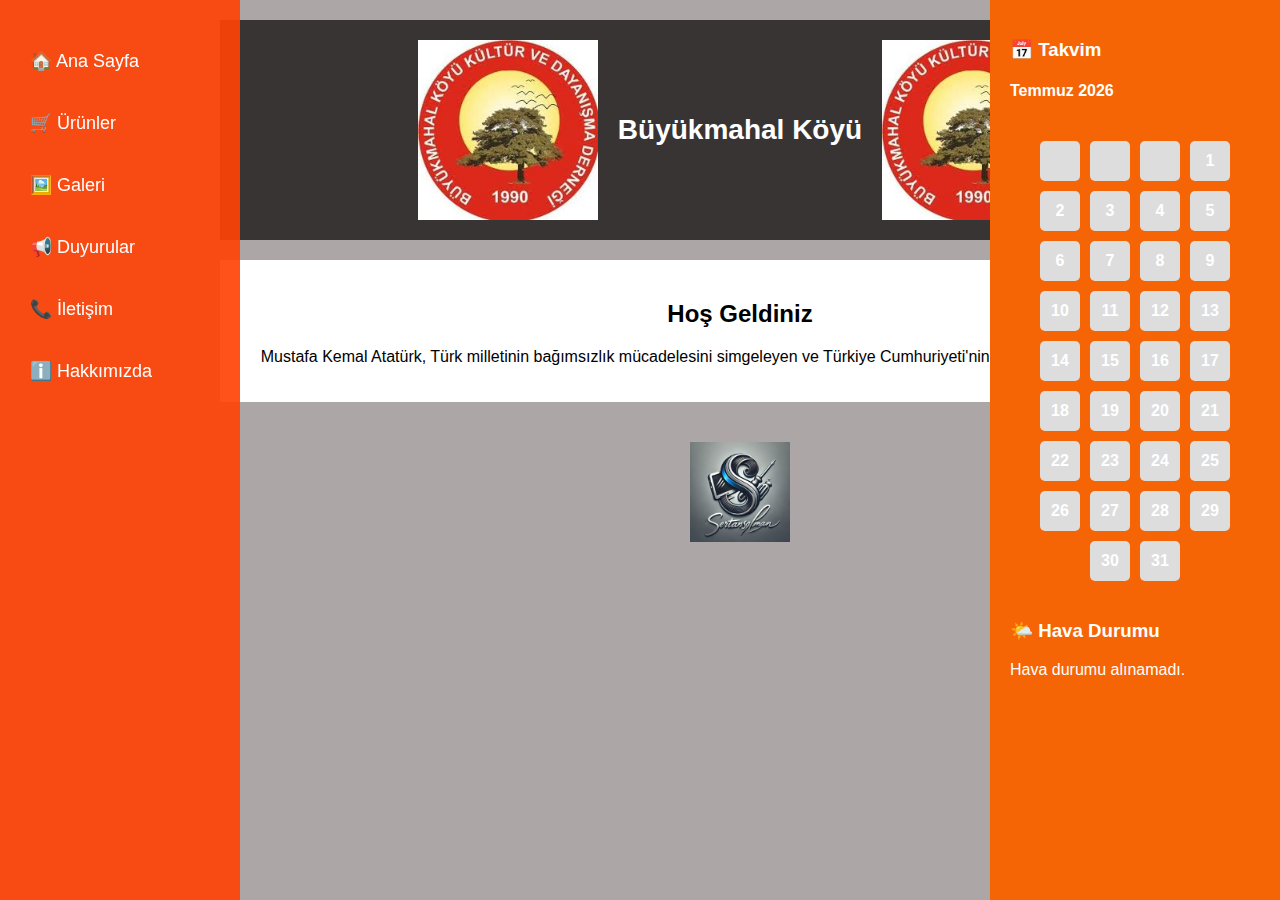
<file: index.html>
<!DOCTYPE html>
<html lang="tr">
<head>
    <meta charset="UTF-8">
    <meta name="viewport" content="width=device-width, initial-scale=1.0">
    <title>Ana Sayfa</title>
    <style>
        body {
            font-family: Arial, sans-serif;
            background-color: #aca6a6;
            margin: 0;
            display: flex;
        }
        .sidebar {
            width: 200px;
            background: rgba(254, 67, 5, 0.919);
            color: white;
            padding: 20px;
            height: 100vh;
            position: fixed;
            top: 0;
            left: 0;
        }
        .sidebar ul {
            list-style: none;
            padding: 0;
        }
        .sidebar ul li {
            margin: 20px 0;
        }
        .sidebar ul li a {
            color: rgb(255, 255, 255);
            text-decoration: none;
            font-size: 18px;
            display: flex;
            align-items: center;
            gap: 10px;
            padding: 10px;
            transition: all 0.3s ease;
        }
        .sidebar ul li a:hover {
            background: #fa0a0a;
            transform: scale(1.1);
        }
        .container {
            width: calc(100% - 200px);
            margin-left: 200px;
            text-align: center;
            padding: 20px;
        }
        .header {
            display: flex;
            justify-content: center;
            align-items: center;
            gap: 20px;
            padding: 20px;
            background-color: rgb(56, 52, 52);
            color: white;
        }
        .header img {
            width: 180px;
            height: auto;
        }
        .header h1 {
            margin: 0;
            font-size: 28px;
            font-weight: bold;
        }
        .content {
            background-color: white;
            padding: 20px;
            margin-top: 20px;
        }
        .footer {
            text-align: center;
            margin-top: 40px;
        }
        .footer img {
            width: 100px;
            height: auto;
        }
        .calendar {
            display: flex;
            flex-wrap: wrap;
            justify-content: center;
            gap: 10px;
            padding: 20px;
        }
        .calendar div {
            width: 40px;
            height: 40px;
            background: #ddd;
            display: flex;
            align-items: center;
            justify-content: center;
            border-radius: 5px;
            font-weight: bold;
        }
        .today {
            background: #ffcc00;
        }
        .right-sidebar {
    width: 250px;
    background: #f56505;
    color: white;
    padding: 20px;
    position: fixed;
    right: 0;
    top: 0;
    height: 100vh; /* Panelin yüksekliğini ekran boyutuna göre ayarlıyoruz */
    overflow-y: auto; /* İçerik fazla olduğunda kaydırma çubuğu eklenir */
    padding-bottom: 50px; /* Alt kısmına biraz boşluk ekleyebiliriz */
}
    </style>
</head>
<body>
    <div class="sidebar">
        <ul>
            <li><a href="index.html">🏠 Ana Sayfa</a></li>
            <li><a href="ürünler.html">🛒 Ürünler</a></li>
            <li><a href="galeri.html">🖼️ Galeri</a></li>
            <li><a href="duyurular.html">📢 Duyurular</a></li>
            <li><a href="iletisim.html">📞 İletişim</a></li>
            <li><a href="hakkımızda.html">ℹ️ Hakkımızda</a></li>
        </ul>
    </div>
    <div class="container">
        <div class="header">
            <img src="img/logo.png" alt="Köy Logosu">
            <h1>Büyükmahal Köyü</h1>
            <img src="img/logo.png" alt="Köy Logosu">
        </div>
        <div class="content">
            <h2>Hoş Geldiniz</h2>
            <p>Mustafa Kemal Atatürk, Türk milletinin bağımsızlık mücadelesini simgeleyen ve Türkiye Cumhuriyeti'nin kurucusu olan büyük bir liderdir.</p>
        </div>
        <div class="footer">
            <img src="img/sertansalmanlogo.png" alt="Kendi Logom">
        </div>
    </div>

    <div class="right-sidebar">
        <h3>📅 Takvim</h3>
        <div id="calendar"></div>
        <h3>🌤️ Hava Durumu</h3>
        <div id="weather">Hava durumu yükleniyor...</div>
    </div>

    <script>
         
        function loadCalendar() {
            const date = new Date();
            const currentMonth = date.getMonth();  // Güncel ay
            const currentYear = date.getFullYear(); // Güncel yıl
            const currentDay = date.getDate();  // Bugün hangi gün

            // Ayın ilk günü hangi gün olduğunu bulma
            const firstDayOfMonth = new Date(currentYear, currentMonth, 1);
            const startingDay = firstDayOfMonth.getDay();  // 0 - Pazar, 1 - Pazartesi, ...

            // Ayın toplam gün sayısını bulma
            const daysInMonth = new Date(currentYear, currentMonth + 1, 0).getDate();

            // Takvimi oluşturacak HTML içeriğini başlatma
            let calendarHtml = '';

            // Haftanın günlerini ekleyelim (Pazar, Pazartesi, vb.)
            const weekDays = ['Pazar', 'Pazartesi', 'Salı', 'Çarşamba', 'Perşembe', 'Cuma', 'Cumartesi'];
            weekDays.forEach(day => {
                calendarHtml += `<div class="day-name">${day}</div>`;
            });

            // Ayın başında boş günleri ekleyelim (Örneğin: Ay Pazartesi başlıyorsa, önce 0,1,2,... boş bırakılır)
            for (let i = 0; i < startingDay; i++) {
                calendarHtml += '<div class="day"></div>';
            }

            // Ayın günlerini ekleyelim
            for (let day = 1; day <= daysInMonth; day++) {
                const isToday = day === currentDay; // Bugün mü?
                calendarHtml += `<div class="day ${isToday ? 'today' : ''}">
                                    <span class="day-number">${day}</span>
                                  </div>`;
            }

            // Takvimi DOM'a ekleyelim
            document.getElementById('calendar').innerHTML = calendarHtml;
        }

        // Takvimi yükle
        loadCalendar();
    
        // Takvim oluşturma
        function loadCalendar() {
            const date = new Date();
            const monthNames = ["Ocak", "Şubat", "Mart", "Nisan", "Mayıs", "Haziran", "Temmuz", "Ağustos", "Eylül", "Ekim", "Kasım", "Aralık"];
            const daysInMonth = new Date(date.getFullYear(), date.getMonth() + 1, 0).getDate();
            const firstDay = new Date(date.getFullYear(), date.getMonth(), 1).getDay();
            
            let calendarHTML = `<h4>${monthNames[date.getMonth()]} ${date.getFullYear()}</h4><div class="calendar">`;
            let dayCounter = 1;

            // İlk hafta boş günleri ekleme
            for (let i = 0; i < firstDay; i++) {
                calendarHTML += '<div></div>';
            }

            // Takvimi oluşturma
            for (let i = firstDay; i < 7; i++) {
                calendarHTML += `<div>${dayCounter}</div>`;
                dayCounter++;
            }

            // Kalan günleri ekleme
            while (dayCounter <= daysInMonth) {
                calendarHTML += '<div>' + dayCounter + '</div>';
                dayCounter++;
            }

            calendarHTML += '</div>';
            document.getElementById('calendar').innerHTML = calendarHTML;
            highlightToday();
        }

        // Bugün olan günü vurgulama
        function highlightToday() {
            const date = new Date();
            const today = date.getDate();
            const days = document.querySelectorAll('.calendar div');
            days.forEach(day => {
                if (parseInt(day.innerHTML) === today) {
                    day.classList.add('today');
                }
            });
        }

        // API anahtarınızı buraya ekleyin
        const apiKey = 'e74d3a5e0545b3893c3cb0ed56544c3d'; // Buraya kendi API anahtarınızı ekleyin

        // Köyün sabit enlem ve boylam bilgileri (Büyükmahal Köyü'nün koordinatları)
        const latitude = 39.954651;  // Enlem
        const longitude = 34.948051;  // Boylam

        // OpenWeatherMap API'ye istek göndermek
        const url = `https://api.openweathermap.org/data/2.5/forecast?lat=${latitude}&lon=${longitude}&appid=${apiKey}&units=metric&lang=tr`;

        function loadWeather() {
            fetch(url)
                .then(response => response.json())
                .then(data => {
                    let forecast = data.list.slice(0, 5);  // 5 günlük tahmin almak için
                    let weatherInfo = '<ul>';
                    
                    forecast.forEach(item => {
                        const date = new Date(item.dt * 1000);  // Unix timestamp'ı dönüştürme
                        const temperature = item.main.temp;
                        const weatherCondition = item.weather[0].description;
                        
                        weatherInfo += `<li>${date.toLocaleDateString('tr-TR')} - ${temperature}°C - ${weatherCondition}</li>`;
                    });

                    weatherInfo += '</ul>';
                    document.getElementById('weather').innerHTML = weatherInfo;
                })
                .catch(error => {
                    console.error('Hata:', error);
                    document.getElementById('weather').innerHTML = "Hava durumu alınamadı.";
                });
        }

        loadCalendar();
        loadWeather();
    </script>
</body>
</html>
</file>
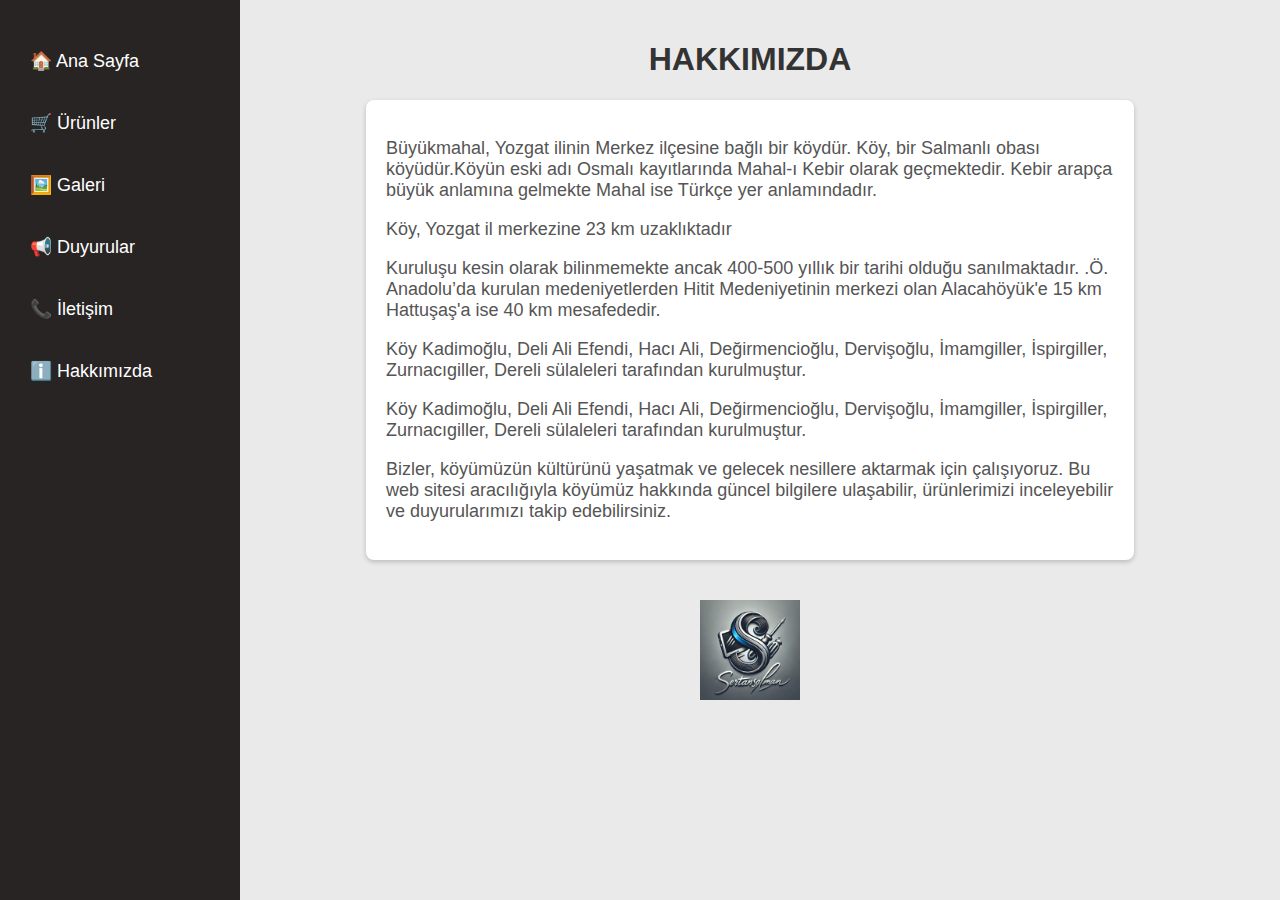
<file: hakkımızda.html>
<!DOCTYPE html>
<html lang="tr">
<head>
    <meta charset="UTF-8">
    <meta name="viewport" content="width=device-width, initial-scale=1.0">
    <title>Hakkımızda</title>
    <style>
        body {
            font-family: Arial, sans-serif;
            background-color: #eaeaea;
            margin: 0;
            display: flex;
        }
        .sidebar {
            width: 200px;
            background: #282424;
            color: white;
            padding: 20px;
            height: 100vh;
            position: fixed;
            top: 0;
            left: 0;
        }
        .sidebar ul {
            list-style: none;
            padding: 0;
        }
        .sidebar ul li {
            margin: 20px 0;
        }
        .sidebar ul li a {
            color: white;
            text-decoration: none;
            font-size: 18px;
            display: block;
            padding: 10px;
            transition: background 0.3s;
        }
        .sidebar ul li a:hover {
            background: #b71c1c;
        }
        .container {
            width: 60%;
            margin: 20px auto;
            padding-left: 220px;
            text-align: center;
        }
        .container h1 {
            color: #333;
            text-transform: uppercase;
        }
        .about-box {
            background: white;
            padding: 20px;
            margin: 20px 0;
            border-radius: 8px;
            box-shadow: 0 2px 5px rgba(0,0,0,0.2);
            text-align: left;
            font-size: 18px;
            color: #555;
        }
        .footer {
            text-align: center;
            margin-top: 40px;
        }
        .footer img {
            width: 100px;
            height: auto;
        }
    </style>
</head>
<body>
    <div class="sidebar">
        <ul>
            <li><a href="index.html">🏠 Ana Sayfa</a></li>
            <li><a href="ürünler.html">🛒 Ürünler</a></li>
            <li><a href="galeri.html">🖼️ Galeri</a></li>
            <li><a href="duyurular.html">📢 Duyurular</a></li>
            <li><a href="iletisim.html">📞 İletişim</a></li>
            <li><a href="hakkımızda.html">ℹ️ Hakkımızda</a></li>
        </ul>
    </div>
    <div class="container">
        <h1>Hakkımızda</h1>
        <div class="about-box">
            <p>Büyükmahal, Yozgat ilinin Merkez ilçesine bağlı bir köydür. Köy, bir Salmanlı obası köyüdür.Köyün eski adı Osmalı kayıtlarında Mahal-ı Kebir olarak geçmektedir. Kebir arapça büyük anlamına gelmekte Mahal ise Türkçe yer anlamındadır.</p>
            <p>Köy, Yozgat il merkezine 23 km uzaklıktadır</p>
            <p>Kuruluşu kesin olarak bilinmemekte ancak 400-500 yıllık bir tarihi olduğu sanılmaktadır. .Ö. Anadolu’da kurulan medeniyetlerden Hitit Medeniyetinin merkezi olan Alacahöyük'e 15 km Hattuşaş'a ise 40 km mesafededir.</p>
            <p>Köy Kadimoğlu, Deli Ali Efendi, Hacı Ali, Değirmencioğlu, Dervişoğlu, İmamgiller, İspirgiller, Zurnacıgiller, Dereli sülaleleri tarafından kurulmuştur.</p>
            <p>Köy Kadimoğlu, Deli Ali Efendi, Hacı Ali, Değirmencioğlu, Dervişoğlu, İmamgiller, İspirgiller, Zurnacıgiller, Dereli sülaleleri tarafından kurulmuştur.</p>
            <p>Bizler, köyümüzün kültürünü yaşatmak ve gelecek nesillere aktarmak için çalışıyoruz. Bu web sitesi aracılığıyla köyümüz hakkında güncel bilgilere ulaşabilir, ürünlerimizi inceleyebilir ve duyurularımızı takip edebilirsiniz.</p>
        </div>
        <div class="footer">
            <img src="img/sertansalmanlogo.png" alt="Kendi Logom">
        </div>
        
    </div>
</body>
</html>
</file>
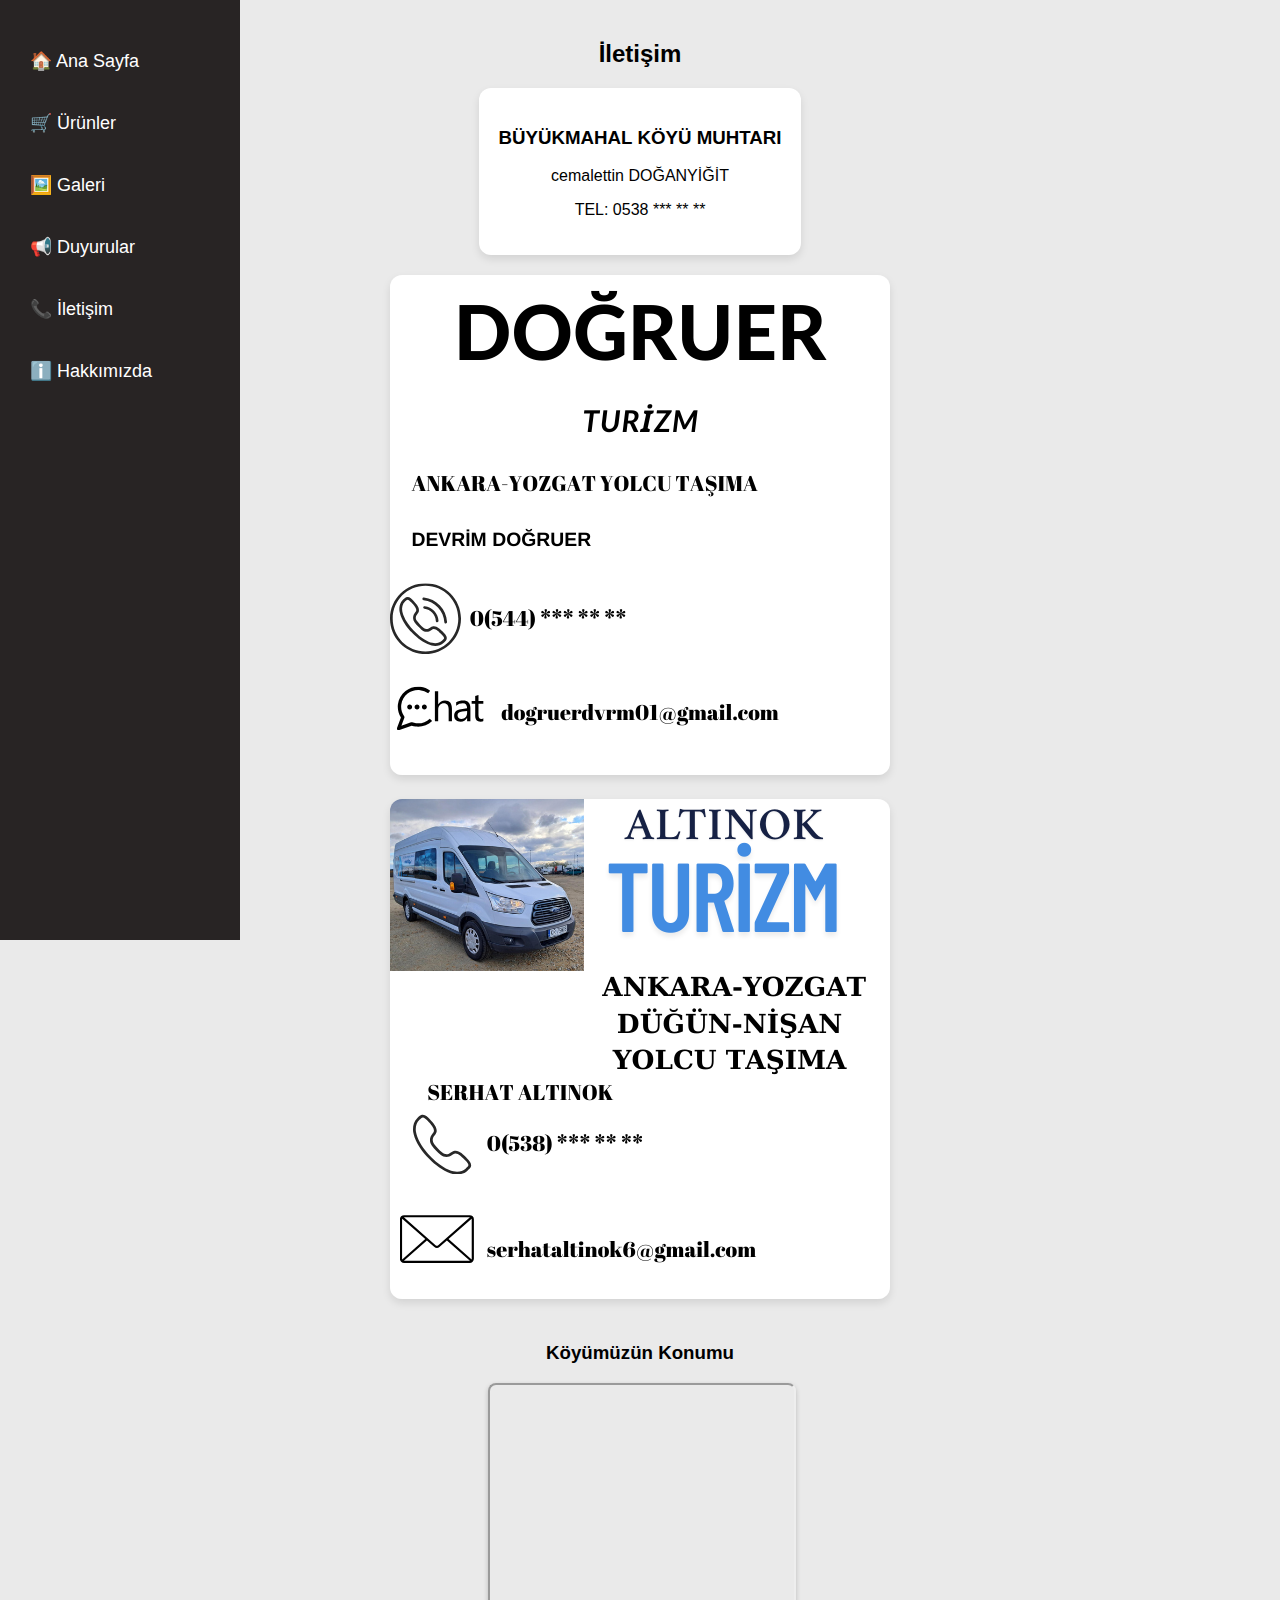
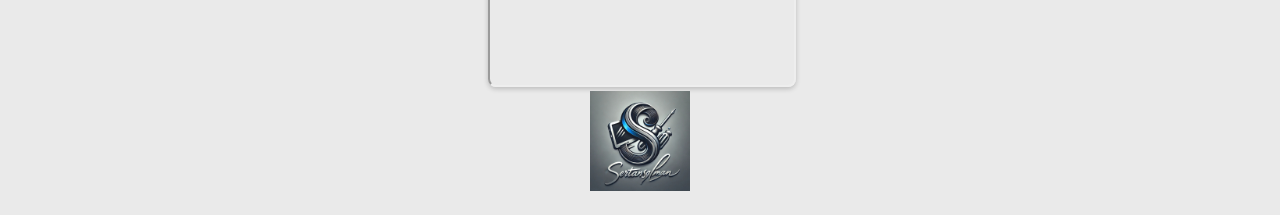
<file: iletisim.html>
<!DOCTYPE html>
<html lang="tr">
<head>
    <meta charset="UTF-8">
    <meta name="viewport" content="width=device-width, initial-scale=1.0">
    <title>İletişim</title>
    <style>
        body {
            font-family: Arial, sans-serif;
            background-color: #eaeaea;
            margin: 0;
            display: flex;
        }
        .sidebar {
            width: 200px;
            background: #282424;
            color: white;
            padding: 20px;
            height: 100vh;
            position: fixed;
            top: 0;
            left: 0;
        }
        .sidebar ul {
            list-style: none;
            padding: 0;
        }
        .sidebar ul li {
            margin: 20px 0;
        }
        .sidebar ul li a {
            color: white;
            text-decoration: none;
            font-size: 18px;
            display: block;
            padding: 10px;
            transition: background 0.3s;
        }
        .sidebar ul li a:hover {
            background: #b71c1c;
        }
        .container {
            margin-left: 220px;
            padding: 20px;
            width: calc(100% - 240px);
            max-width: 800px;
            margin-right: auto;
            margin-left: auto;
            display: flex;
            flex-direction: column;
            align-items: center;
        }
        h2, h3 {
            text-align: center;
        }
        .kartvizit img {
            width: 100%;
            max-width: 600px;
            margin-bottom: 20px;
            border-radius: 12px;
            box-shadow: 0 4px 8px rgba(0,0,0,0.1);
        }
        .muhtar-bilgi {
            text-align: center;
            background-color: white;
            padding: 20px;
            border-radius: 12px;
            margin-bottom: 20px;
            box-shadow: 0 4px 8px rgba(0,0,0,0.1);
        }
        .map iframe {
            width: 100%;
            height: 300px;
            border-radius: 8px;
            box-shadow: 0 2px 5px rgba(0,0,0,0.2);
        }
        .footer img {
            width: 100px;
            height: auto;
        }
    </style>
</head>
<body>
    <div class="sidebar">
        <ul>
            <li><a href="index.html">🏠 Ana Sayfa</a></li>
            <li><a href="ürünler.html">🛒 Ürünler</a></li>
            <li><a href="galeri.html">🖼️ Galeri</a></li>
            <li><a href="duyurular.html">📢 Duyurular</a></li>
            <li><a href="iletisim.html">📞 İletişim</a></li>
            <li><a href="hakkımızda.html">ℹ️ Hakkımızda</a></li>
        </ul>
    </div>

    <div class="container">
        <h2>İletişim</h2>

        <div class="muhtar-bilgi">
            <h3>BÜYÜKMAHAL KÖYÜ MUHTARI</h3>
            <p>cemalettin DOĞANYİĞİT</p>
            <p>TEL: 0538 *** ** **</p>
        </div>

        <div class="kartvizit">
            <img src="img/DOGRUER TURİZİM (1).png" alt="Devrim Doğruer Kartvizit">
        </div>
        <div class="kartvizit">
            <img src="img/ALTINOK TURİZİM.png" alt="Serhat Altınok Kartvizit">
        </div>

        <div class="map">
            <h3>Köyümüzün Konumu</h3>
            <iframe src="https://www.openstreetmap.org/export/embed.html?bbox=34.9400%2C39.9500%2C34.9550%2C39.9600&layer=mapnik" allowfullscreen></iframe>
        </div>

        <div class="footer">
            <img src="img/sertansalmanlogo.png" alt="Kendi Logom">
        </div>
    </div>
</body>
</html>
</file>
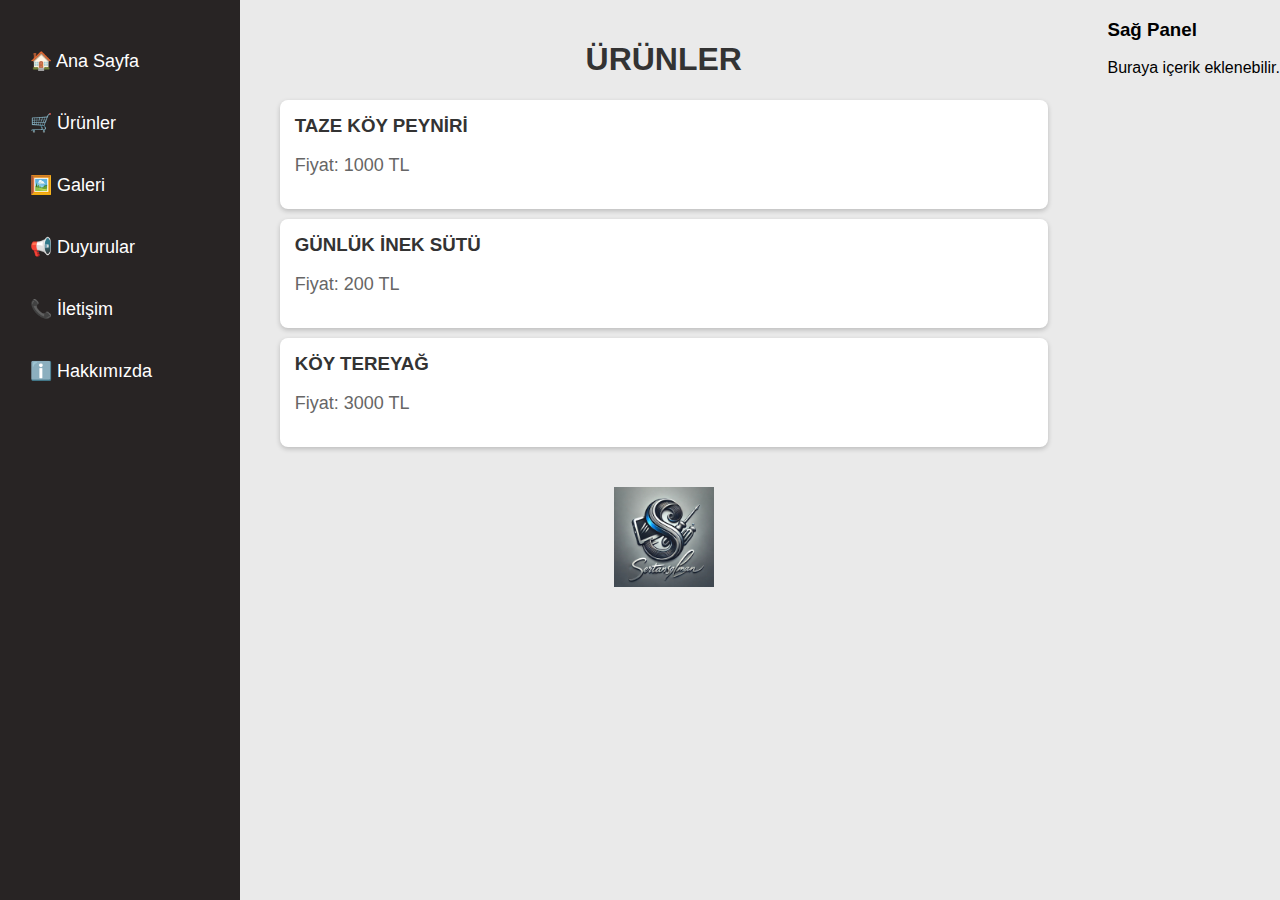
<file: ürünler.html>
<!DOCTYPE html>
<html lang="tr">
<head>
    <meta charset="UTF-8">
    <meta name="viewport" content="width=device-width, initial-scale=1.0">
    <title>Ürünler</title>
    <style>
        body {
            font-family: Arial, sans-serif;
            background-color: #eaeaea;
            margin: 0;
            display: flex;
        }
        .sidebar {
            width: 200px;
            background: #282424;
            color: white;
            padding: 20px;
            height: 100vh;
            position: fixed;
            top: 0;
            left: 0;
        }
        .sidebar ul {
            list-style: none;
            padding: 0;
        }
        .sidebar ul li {
            margin: 20px 0;
        }
        .sidebar ul li a {
            color: white;
            text-decoration: none;
            font-size: 18px;
            display: block;
            padding: 10px;
            transition: background 0.3s;
        }
        .sidebar ul li a:hover {
            background: #b71c1c;
        }
        .container {
            width: 60%;
            margin: 20px auto;
            padding-left: 220px;
            text-align: center;
        }
        .container h1 {
            color: #333;
            text-transform: uppercase;
        }
        .product-box {
            background: white;
            padding: 15px;
            margin: 10px 0;
            border-radius: 8px;
            box-shadow: 0 2px 5px rgba(0,0,0,0.2);
            text-align: left;
            transition: transform 0.3s ease-in-out;
        }
        .product-box:hover {
            transform: scale(1.05);
        }
        .product-box h3 {
            margin: 0;
            color: #333;
        }
        .product-box p {
            color: #666;
            font-size: 18px;
        }
        .footer {
            text-align: center;
            margin-top: 40px;
        }
        .footer img {
            width: 100px;
            height: auto;
        }
    </style>
</head>
<body>
  
    <div class="sidebar">
        <ul>
            <li><a href="index.html">🏠 Ana Sayfa</a></li>
            <li><a href="ürünler.html">🛒 Ürünler</a></li>
            <li><a href="galeri.html">🖼️ Galeri</a></li>
            <li><a href="duyurular.html">📢 Duyurular</a></li>
            <li><a href="iletisim.html">📞 İletişim</a></li>
            <li><a href="hakkımızda.html">ℹ️ Hakkımızda</a></li>
        </ul>
    </div>
    <div class="container">
        <h1>Ürünler</h1>
        <div class="product-box">
            <h3>TAZE KÖY PEYNİRİ</h3>
            <p>Fiyat: 1000 TL</p>
        </div>
        <div class="product-box">
            <h3>GÜNLÜK İNEK SÜTÜ</h3>
            <p>Fiyat: 200 TL</p>
        </div>
        <div class="product-box">
            <h3>KÖY TEREYAĞ</h3>
            <p>Fiyat: 3000 TL</p>
        </div>
        <div class="footer">
            <img src="img/sertansalmanlogo.png" alt="Kendi Logom">
        </div>
    </div>
    <div class="right-sidebar">
        <h3>Sağ Panel</h3>
        <p>Buraya içerik eklenebilir.</p>
</body>
</html>
</file>
